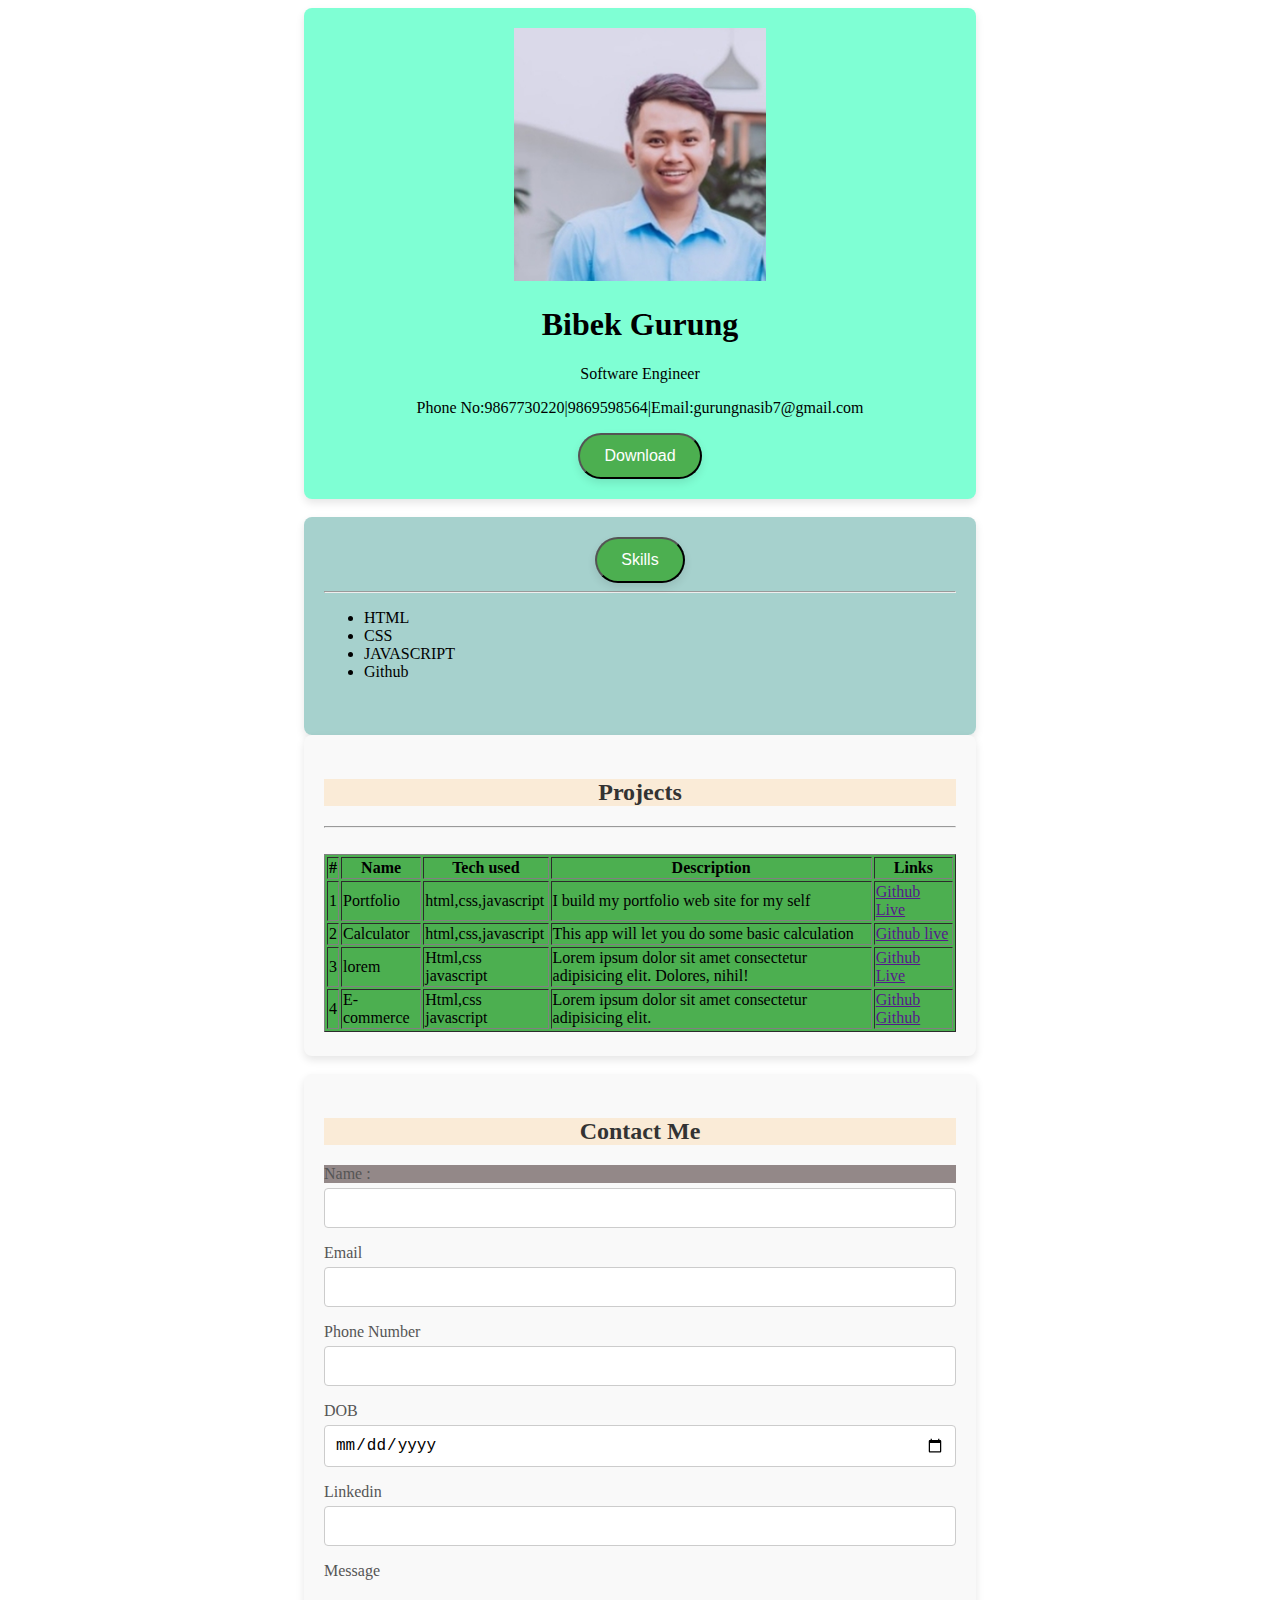
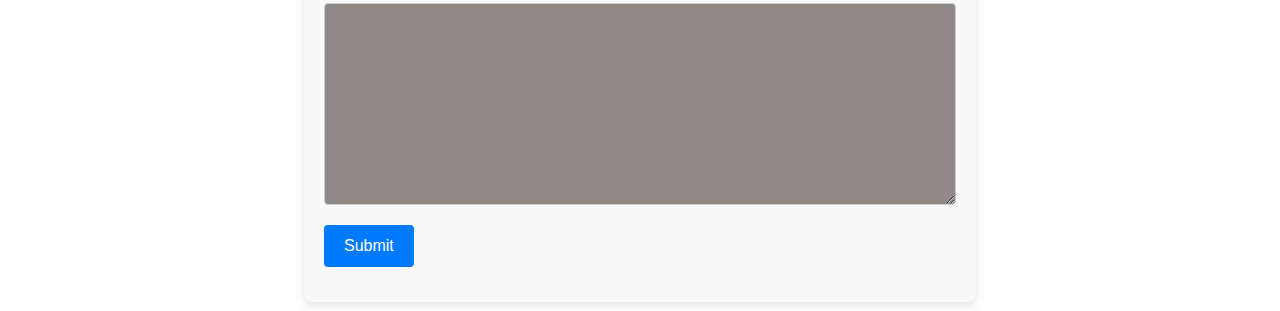
<file: index.html>
<!DOCTYPE html>
<html lang="en">
  <head>
    <meta charset="UTF-8" />
    <meta name="viewport" content="width=device-width, initial-scale=1.0" />
    <link rel="stylesheet" href="style.css" />
    <title>My resume solution</title>
  </head>
  <body>
    <header>
      <section class="npl">
        <img src="bibek.jpg" width="40%" alt="" />
        <br />
        <h1>Bibek Gurung</h1>
        <div>Software Engineer</div>
        <p>Phone No:9867730220|9869598564|Email:gurungnasib7@gmail.com</p>
        <button class="download-btn">Download</button>
      </section>
    </header>
    <br />
    <section class="skills">
      <button class="download-btn">Skills</button>
      <hr />
      <ul class="skills-description">
        <li>HTML</li>
        <li>CSS</li>
        <li>JAVASCRIPT</li>
        <li>Github</li>
      </ul>
      <br />
    </section>

    <section>
      <h3>Projects</h3>
      <hr />
      <br />
      <table border="1" class="table">
        <thead>
          <th>#</th>
          <th>Name</th>
          <th>Tech used</th>
          <th>Description</th>
          <th>Links</th>
        </thead>
        <tbody>
          <tr>
            <td>1</td>
            <td>Portfolio</td>
            <td>html,css,javascript</td>
            <td>I build my portfolio web site for my self</td>
            <td>
              <a href="">Github</a>
              <a href="">Live</a>
            </td>
          </tr>
          <tr>
            <td>2</td>
            <td>Calculator</td>
            <td>html,css,javascript</td>
            <td>This app will let you do some basic calculation</td>
            <td>
              <a href="">Github </a>
              <a href="">live</a>
            </td>
          </tr>
          <tr>
            <td>3</td>
            <td>lorem</td>
            <td>Html,css javascript</td>
            <td>
              Lorem ipsum dolor sit amet consectetur adipisicing elit. Dolores,
              nihil!
            </td>
            <td>
              <a href="">Github</a>
              <a href="">Live</a>
            </td>
          </tr>
          <tr>
            <td>4</td>
            <td>E-commerce</td>
            <td>Html,css javascript</td>
            <td>Lorem ipsum dolor sit amet consectetur adipisicing elit.</td>
            <td>
              <a href="">Github</a>
              <a href="">Github</a>
            </td>
          </tr>
        </tbody>
      </table>
    </section>
    <br />
    <section>
      <h3>Contact Me</h3>
      <form class="form" action="">
        <p>
          <label for="" class="name">Name : </label>
          <input type="name" name="name" id="" />
        </p>
        <p>
          <label for="">Email</label>
          <input type="email" name="email" class="email" />
        </p>
        <p>
          <label for="">Phone Number</label>
          <input type="number" name="number" class="number" />
        </p>
        <p>
          <label for="">DOB</label>
          <input type="date" name="DOB" class="date" />
        </p>
        <p>
          <label for="">Linkedin</label>
          <input type="url" name="linkedin" class="linkedin" />
        </p>
        <p>
          <label for="">Message</label>
          <br />
          <textarea
            name=""
            id=""
            cols="40"
            rows="10"
            class="massage"
          ></textarea>
        </p>
        <p>
          <button>Submit</button>
        </p>
      </form>
    </section>
  </body>
</html>
</file>
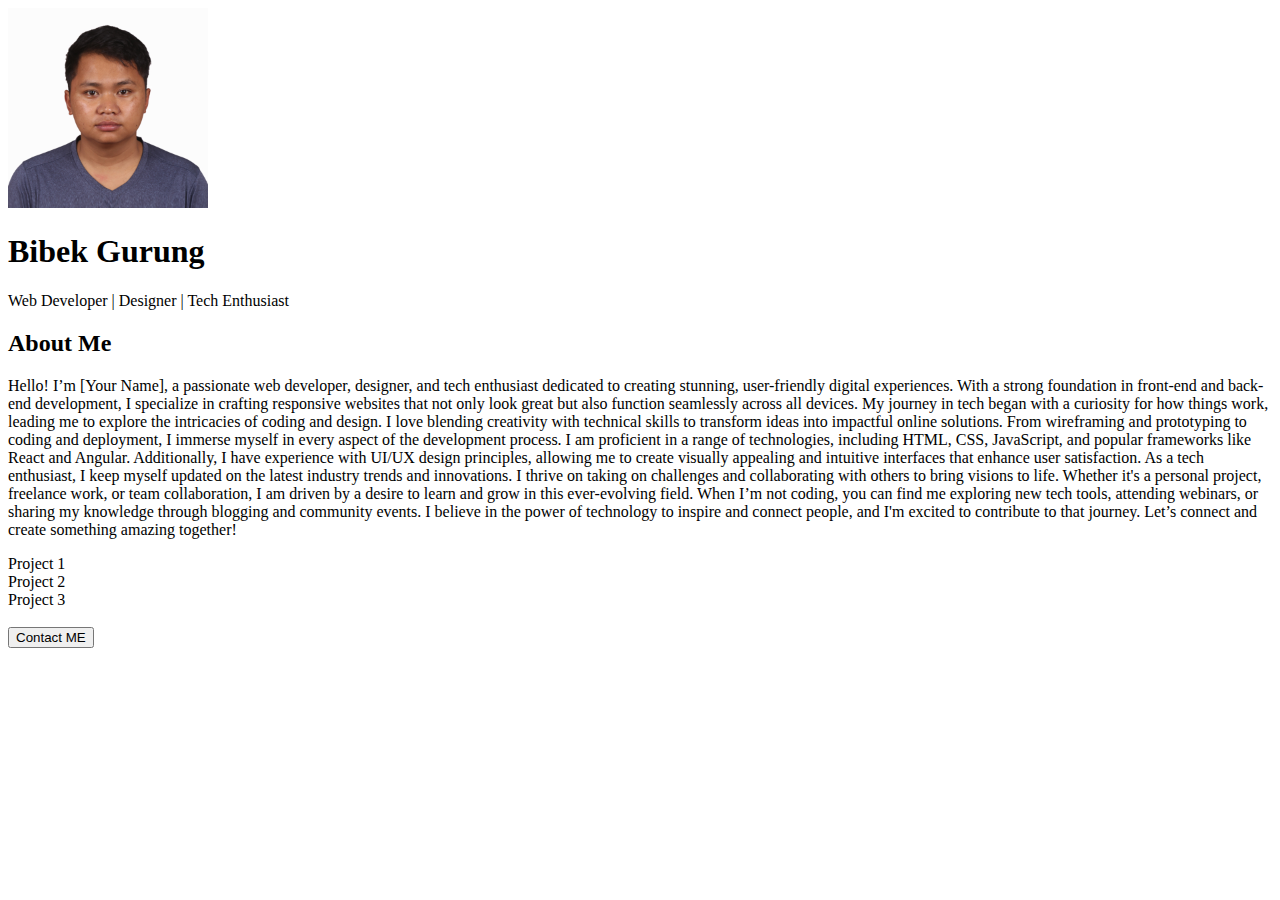
<file: about_me.html>
<!DOCTYPE html>
<html lang="en">
  <head>
    <meta charset="UTF-8" />
    <meta name="viewport" content="width=device-width, initial-scale=1.0" />
    <title>Portfolio</title>
  </head>
  <body>
    <header>
      <img src="hero.jpg" alt="Avatar" width="200px" />
      <h1>Bibek Gurung</h1>
      <p>Web Developer | Designer | Tech Enthusiast</p>
    </header>
    <section id="bio ">
      <h2>About Me</h2>
      <p>
        Hello! I’m [Your Name], a passionate web developer, designer, and tech
        enthusiast dedicated to creating stunning, user-friendly digital
        experiences. With a strong foundation in front-end and back-end
        development, I specialize in crafting responsive websites that not only
        look great but also function seamlessly across all devices. My journey
        in tech began with a curiosity for how things work, leading me to
        explore the intricacies of coding and design. I love blending creativity
        with technical skills to transform ideas into impactful online
        solutions. From wireframing and prototyping to coding and deployment, I
        immerse myself in every aspect of the development process. I am
        proficient in a range of technologies, including HTML, CSS, JavaScript,
        and popular frameworks like React and Angular. Additionally, I have
        experience with UI/UX design principles, allowing me to create visually
        appealing and intuitive interfaces that enhance user satisfaction. As a
        tech enthusiast, I keep myself updated on the latest industry trends and
        innovations. I thrive on taking on challenges and collaborating with
        others to bring visions to life. Whether it's a personal project,
        freelance work, or team collaboration, I am driven by a desire to learn
        and grow in this ever-evolving field. When I’m not coding, you can find
        me exploring new tech tools, attending webinars, or sharing my knowledge
        through blogging and community events. I believe in the power of
        technology to inspire and connect people, and I'm excited to contribute
        to that journey. Let’s connect and create something amazing together!
      </p>
    </section>
    <div class="project" id="project 1">Project 1</div>
    <div class="project" id="project 2">Project 2</div>
    <div class="project" id="project 3">Project 3</div>
    <br />

    <a href="contact_me.html"><button>Contact ME</button></a>
  </body>
</html>
</file>
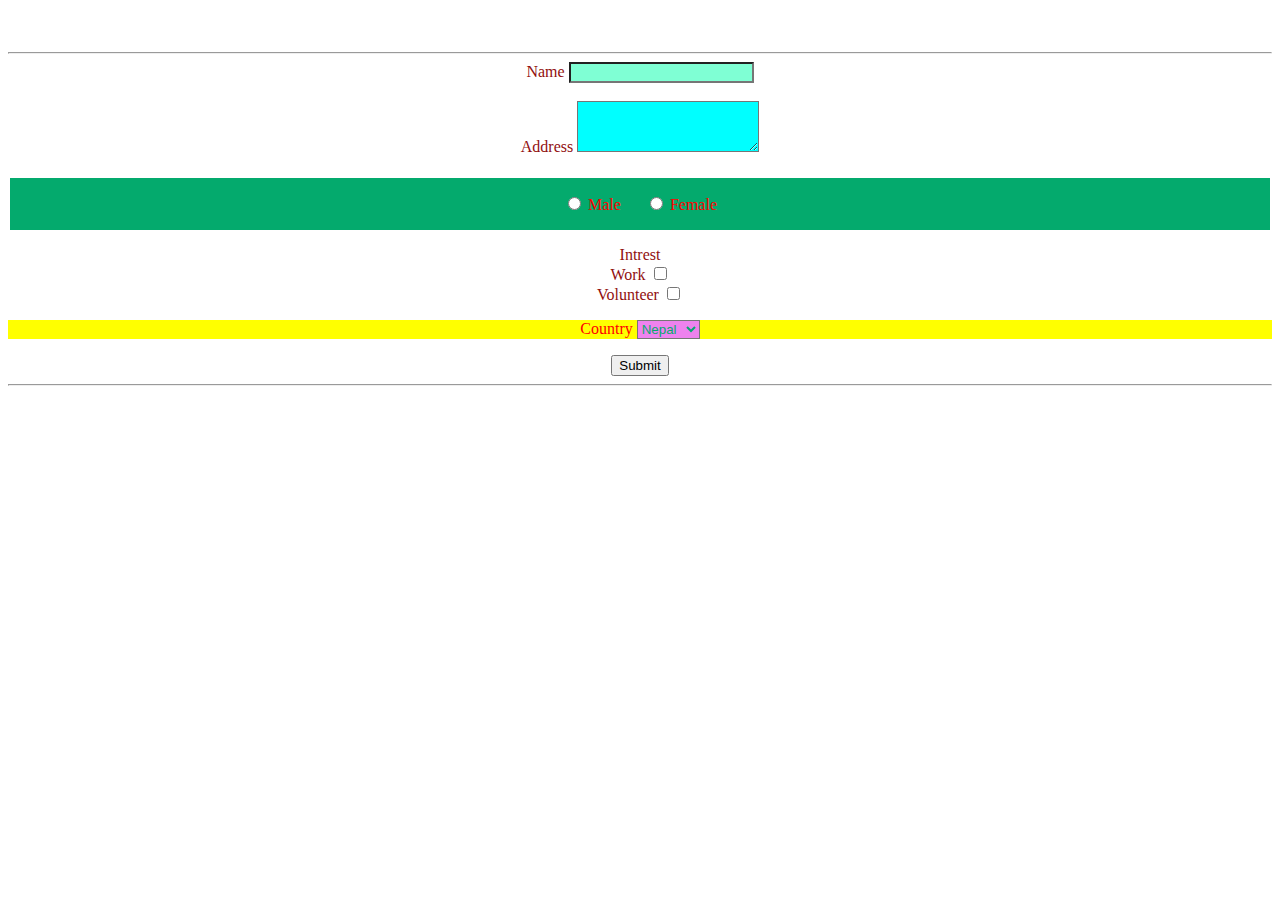
<file: contact_me.html>
<!DOCTYPE html>
<html lang="en">
  <head>
    <meta charset="UTF-8" />
    <meta name="viewport" content="width=device-width, initial-scale=1.0" />
    <link rel="stylesheet" href="style_me.css" />
    <title>Portfolio</title>
  </head>
  <body>
    <br />
    <br />
    <hr />
    <form class="form" action="">
      <label for="user"> Name</label>
      <input class="text" id="user" />
      <br />
      <br />

      <label class="address">Address</label>
      <textarea id="textarea" rows="3"></textarea>
      <br />
      <br />

      <!-- radio button -->

      <div class="button">
        <input name="Gender" type="radio" id="male" />

        <label for="male">Male</label>
        &nbsp;&nbsp;&nbsp;&nbsp;
        <input name="Gender" type="radio" id="female" />

        <label for="female">Female</label>
      </div>

      <p>
        <label>Intrest</label>
        <br />
        <label for="work">Work</label>
        <input name="intrest" type="checkbox" id="work" />
        <br />
        <label for="e4">Volunteer</label>
        <input name="intrest" type="checkbox" id="e4" />
        <br />
      </p>

      <!-- drop down select -->
      <p class="country">
        <label>Country</label>
        <select class="option">
          <option>Nepal</option>
          <option>China</option>
          <option>India</option>
          <option>Russia</option>
        </select>
      </p>

      <button id="submit">Submit</button>

      <hr />
    </form>
  </body>
</html>
</file>
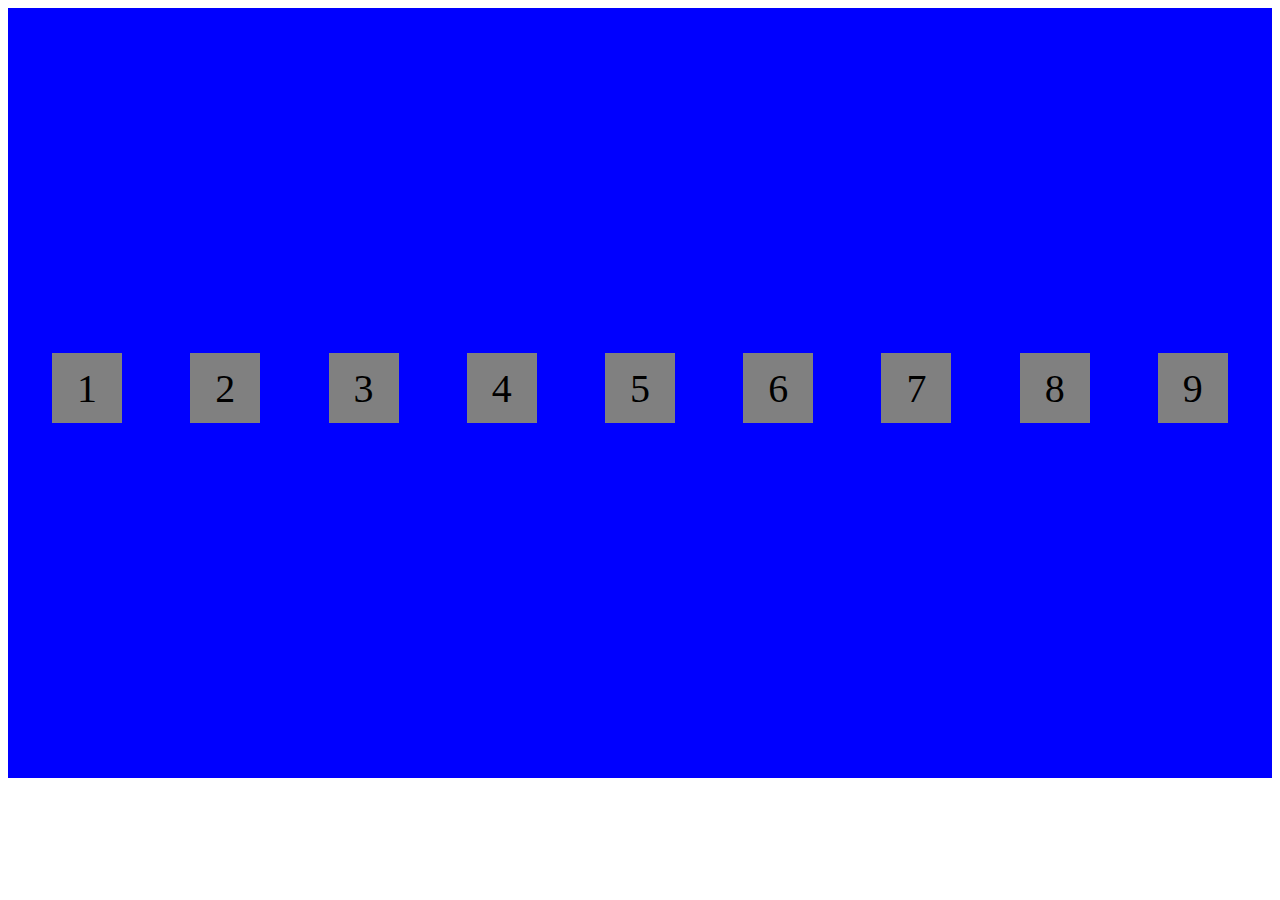
<file: index1.html>
<!DOCTYPE html>
<html lang="en">
  <head>
    <meta charset="UTF-8" />
    <meta name="viewport" content="width=device-width, initial-scale=1.0" />
    <link rel="stylesheet" href="style1.css" />
    <title>flex bosx basic</title>
  </head>
  <body>
    <div class="parent">
      <div class="item-1">1</div>
      <div class="item-2">2</div>
      <div class="item-3">3</div>
      <div class="item-4">4</div>
      <div class="item-5">5</div>
      <div class="item-6">6</div>
      <div class="item-7">7</div>
      <div class="item-8">8</div>
      <div class="item-9">9</div>
    </div>
  </body>
</html>
</file>
<file: style.css>
h1 {
  text-align: center;
}
h3 {
  text-align: center;
  background-color: antiquewhite;
}

.npl {
  text-align: center;
  background-color: aquamarine;
}
.download-btn {
  display: inline-block;
  text-align: center;
  background-color: #4caf50; /* Green background */
  color: white; /* White text */
  font-size: 16px;
  padding: 12px 24px; /* Padding around the text */
  text-align: center;
  text-decoration: none; /* Remove underline */
  border-radius: 80px; /* Rounded corners */
  box-shadow: 0 4px 8px rgba(0, 0, 0, 0.1); /* Slight shadow */
  transition: background-color 0.3s, transform 0.2s; /* Smooth transition for hover effects */
}

.download-btn:hover {
  background-color: #4909dd; /* Darker green on hover */
  transform: scale(1.05); /* Slight zoom effect */
}

.download-btn:active {
  background-color: #388e3c; /* Even darker green when clicked */
  transform: scale(0.98); /* Slight shrink effect */
}
.skills {
  background-color: #56a7a086;
  text-align: center;
}
.table {
  display: inline-block;
  background-color: #4caf50;
}
.skills-description {
  text-align: left;
}

/* General styling for the section */
section {
  width: 50%;
  margin: 0 auto;
  padding: 20px;
  background-color: #f9f9f9;
  border-radius: 8px;
  box-shadow: 0 4px 8px rgba(0, 0, 0, 0.1);
}

/* Styling for the heading */
h3 {
  text-align: center;
  font-size: 24px;
  color: #333;
  margin-bottom: 20px;
}

/* Basic form styling */
.form p {
  margin-bottom: 15px;
}

/* Label styling */
.form label {
  font-size: 16px;
  color: #555;
  display: block;
  margin-bottom: 5px;
}

/* Input fields and textarea */
.form input,
.form textarea {
  width: 100%;
  padding: 10px;
  border: 1px solid #ccc;
  border-radius: 4px;
  font-size: 16px;
  box-sizing: border-box;
}

/* Input specific styles */
.form input[type="email"],
.form input[type="name"],
.form input[type="number"],
.form input[type="date"],
.form input[type="url"] {
  background-color: #fff;
}

/* Textarea styling */
.form textarea {
  resize: vertical;
  font-family: Arial, sans-serif;
}

/* Button styling */
.form button {
  padding: 12px 20px;
  background-color: #007bff;
  color: white;
  font-size: 16px;
  border: none;
  border-radius: 4px;
  cursor: pointer;
  transition: background-color 0.3s;
}

.form button:hover {
  background-color: #058249;
}

/* Responsive layout */
@media (max-width: 768px) {
  section {
    width: 80%;
  }

  .form input,
  .form textarea {
    font-size: 14px;
  }
}
.massage {
  background-color: rgb(147, 136, 136);
}
.name {
  background-color: rgb(147, 136, 136);
}
.email {
  background-color: rgb(147, 136, 136);
}
.number {
  background-color: rgb(147, 136, 136);
}
.linkedin {
  background-color: rgb(147, 136, 136);
}
.date {
  background-color: rgb(147, 136, 136);
}
</file>
<file: style_me.css>
.form {
  text-align: center;
  text-decoration-color: blue;
  color: rgb(145, 15, 15);
}

.address {
  text-align: center;
}
#textarea {
  background-color: aqua;
}
.button {
  background-color: #04aa6d;
  border: blueviolet;
  color: white;
  padding: 16px 32px;
  color: red;
  margin: 4px 2px;
  cursor: pointer;
}
.country {
  color: red;
  background-color: yellow;
}
.option {
  color: #04aa6d;
  background-color: violet;
}
.text {
  background-color: aquamarine;
}
#submit:active {
  background-color: aqua;
  transform: scale(0.98);
}
#submit:hover {
  background-color: #04aa6d;
  transform: scale(1.05);
}
</file>
<file: style1.css>
body {
  font-size: 40px;
}
.parent {
  background-color: blue;
  padding: 20px 10px 30px 10px;
  height: 80vh;

  /* flex */
  display: flex;
  flex-wrap: wrap;
  justify-content: space-around;
  align-items: center;
}

/* display flex */

.parent > div {
  background-color: gray;
  width: 70px;
  height: 70px;
  margin: 10px;

  /* flex */
  display: flex;
  justify-content: center;
  align-items: center;
}
</file>
